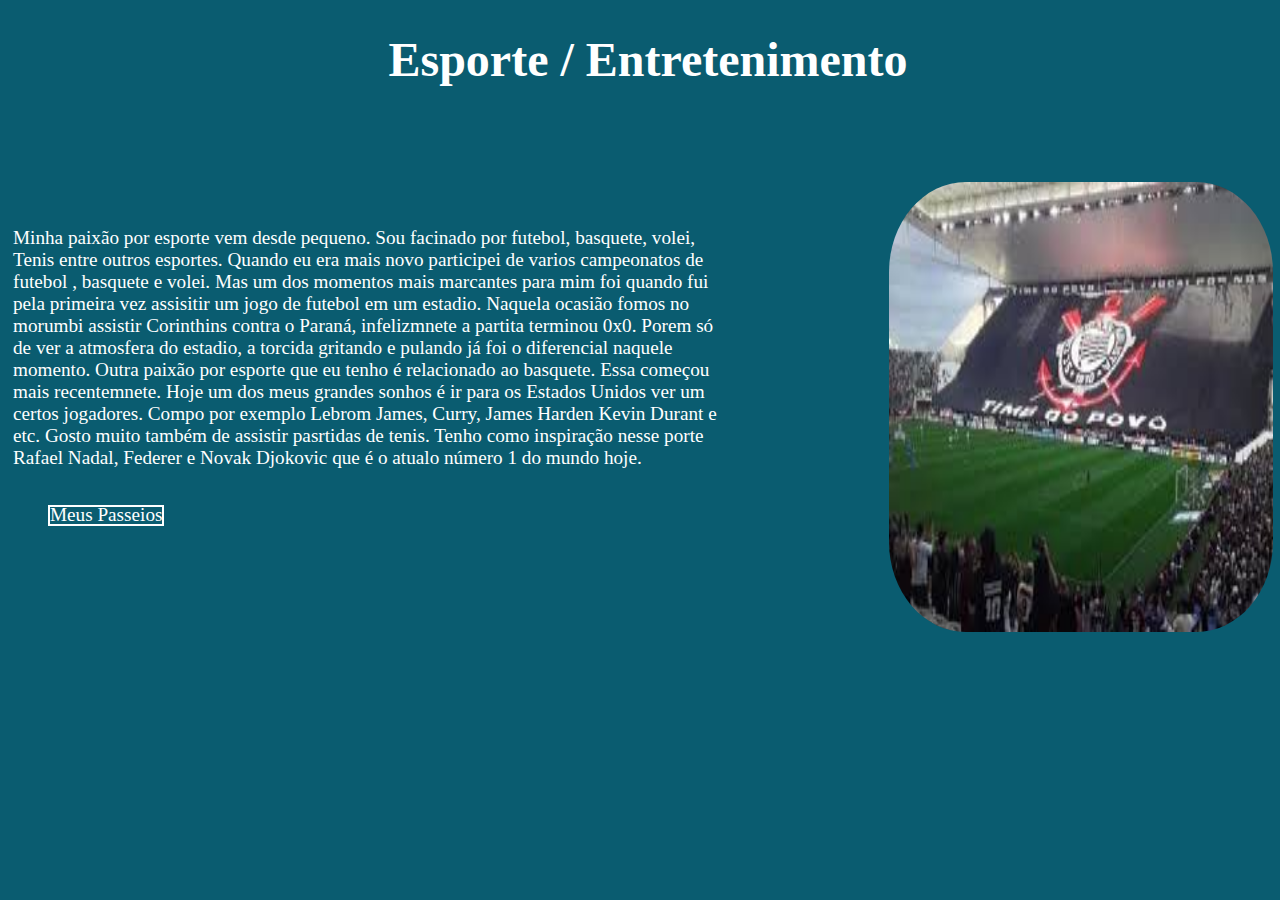
<file: index.html>
<!DOCTYPE html>
<html lang="en">
<head>
    <meta charset="UTF-8">
    <meta http-equiv="X-UA-Compatible" content="IE=edge">
    <meta name="viewport" content="width=device-width, initial-scale=1.0">
    <link rel="stylesheet" href="CSS/pdm.css">
    <title>Document</title>
</head>
<body>
   <!--Gustavo Franco Morales RA:07158389--> 
    <header>
        <h1>Esporte / Entretenimento</h1>
    </header>
    
        <div id="slide-externo">
            <div id="slide-interno">
                <img src="img-projeto/1.jpg" alt="">
                <img src="img-projeto/2.jpg" alt="">
                <img src="img-projeto/3.jpg" alt="">
                <img src="img-projeto/4.jpg" alt="">
                <img src="img-projeto/5.jpg" alt="">
                <img src="img-projeto/6.jpg" alt="">
    
            </div>
        </div>
        <div class="paragrafo">
            <p> 
                Minha paixão por esporte vem desde pequeno. Sou facinado por futebol, basquete, volei, Tenis entre outros
                esportes. Quando eu era mais novo participei de varios campeonatos de futebol , basquete e volei.
                Mas um dos momentos mais marcantes para mim foi quando fui pela primeira vez assisitir um jogo de futebol
                em um estadio. Naquela ocasião fomos no morumbi assistir Corinthins contra o Paraná, infelizmnete a partita 
                terminou 0x0. Porem só de ver a atmosfera do estadio, a torcida gritando e pulando já foi o diferencial naquele 
                momento.
                Outra paixão por esporte que eu tenho é relacionado ao basquete. Essa começou mais recentemnete. Hoje um dos meus 
                grandes sonhos é ir para os Estados Unidos ver um certos jogadores. Compo por exemplo Lebrom James, Curry, James Harden
                Kevin Durant e etc.
                Gosto muito também de assistir pasrtidas de tenis. Tenho como inspiração nesse porte Rafael Nadal, Federer e
                Novak Djokovic que é o atualo número 1 do mundo hoje.
            </p>
    
        </div>

        <footer>
            <div id="button">
            <ul>
                <li><a href="pdm_1.html">Meus Passeios</a></li>
            </ul>
        </div>
        </footer>
        
   
    
    
</body>
</html>
</file>
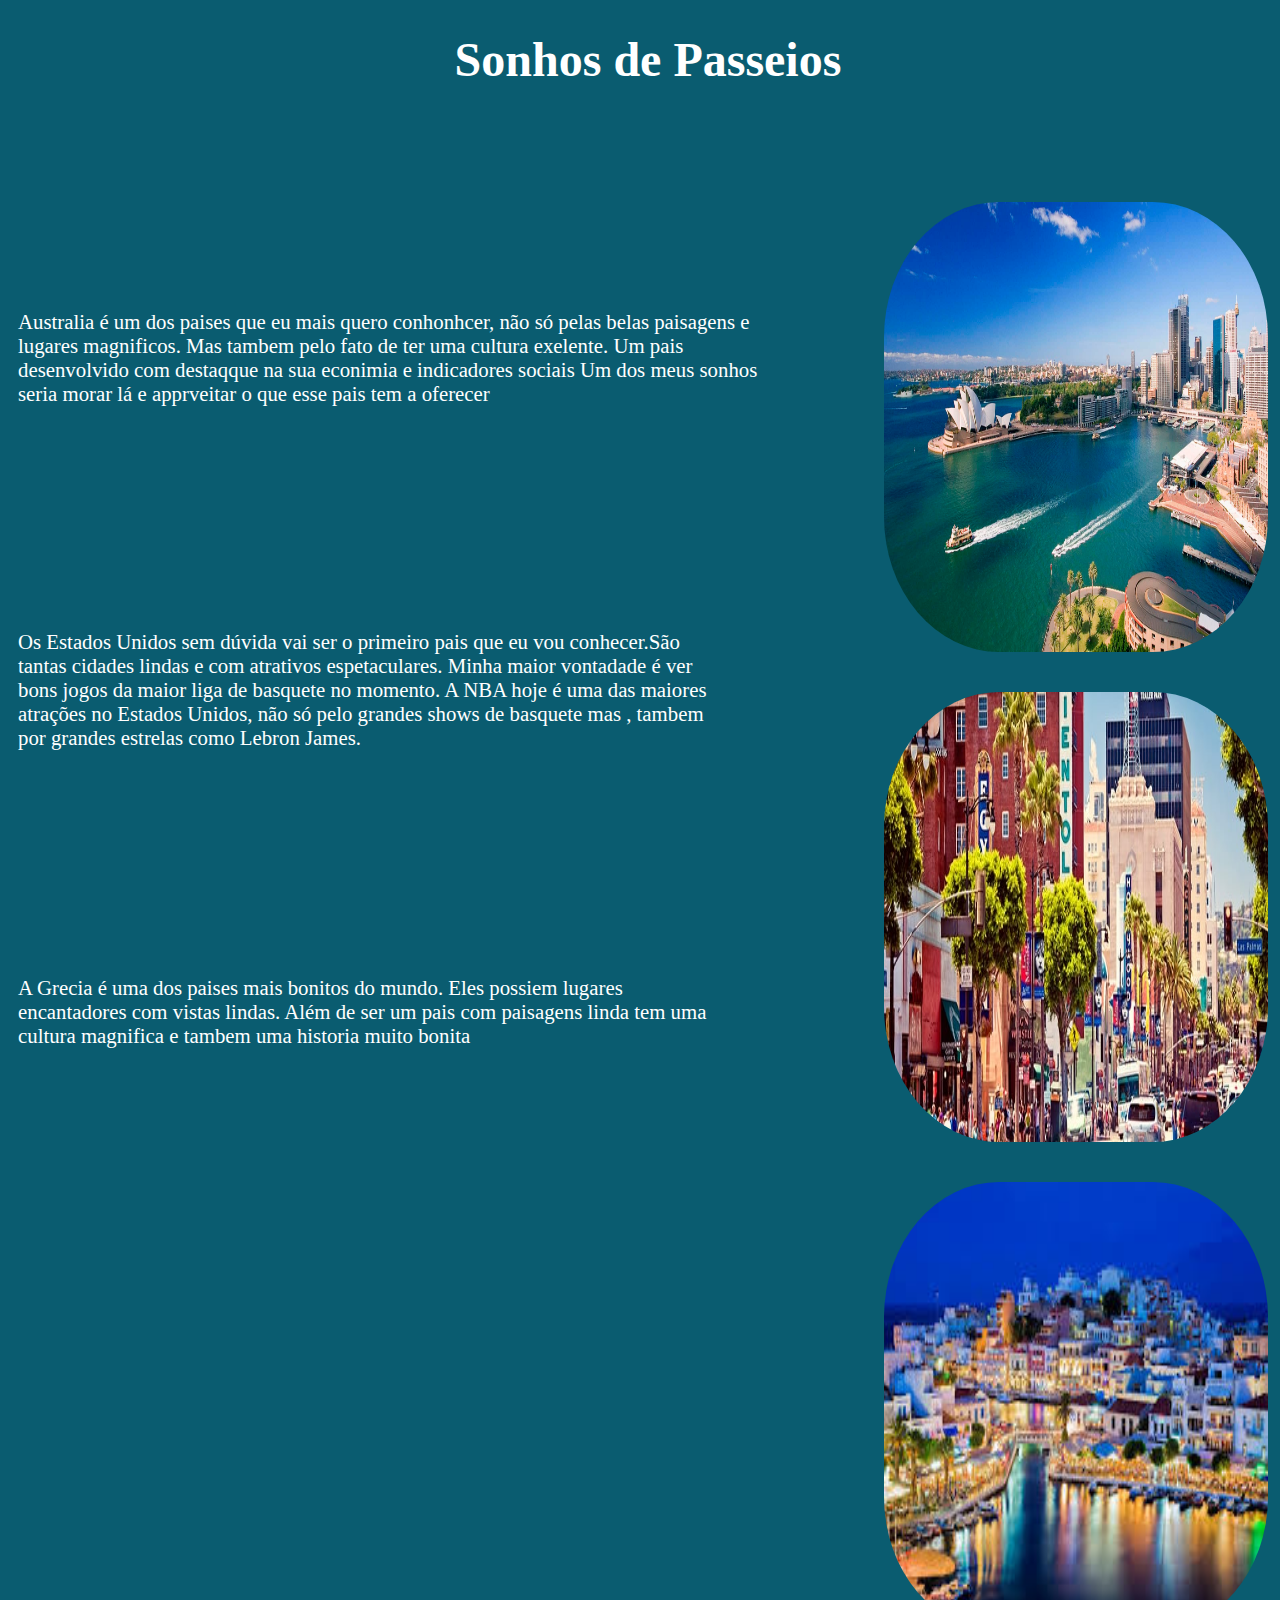
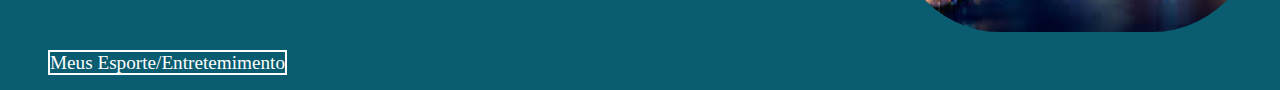
<file: pdm_1.html>
<!DOCTYPE html>
<html lang="en">
<head>
    <meta charset="UTF-8">
    <meta http-equiv="X-UA-Compatible" content="IE=edge">
    <meta name="viewport" content="width=device-width, initial-scale=1.0">
    <link rel="stylesheet" href="CSS/pdm_1.css">
    <title>Document</title>
</head>
<body>
    <header>
        <h1>Sonhos de Passeios</h1>
    </header>
    
    <div class="slide-externo">
        <div class="slide-interno">
            <img src="img-projeto/1-1.jpg" alt="">
            <img src="img-projeto/1-2.jpg" alt="">
            <img src="img-projeto/1-3.jpg" alt="">
            <img src="img-projeto/1-4.jpg" alt="">
            <div class="paragrafo">
                <p>Lorem ipsum dolor sit amet, consectetur adipiscing elit. Suspendisse auctor velit 
                   id ullamcorper cursus. Pellentesque fermentum lacinia elit vitae hendrerit. 
                   Aliquam a quam rhoncus, placerat lacus in, elementum augue. Suspendisse feugiat, 
                   ex id scelerisque euismod, tellus lectus ullamcorper ipsum, eu tincidunt ipsum orci 
                   vel lectus. Nunc magna tellus, sollicitudin vitae congue et, vulputate non turpis. Ut 
                   imperdiet cursus rhoncus. Aliquam eu turpis neque. Aliquam varius elit a dui gravida, id 
                   hendrerit nunc consequat.</p>
            </div>
        </div>

    </div>

    <div class="slide-externo">

        <div class="slide-interno">
            <img src="img-projeto/2-2.jpg" alt="">
            <img src="img-projeto/2-2.jpg" alt="">
            <img src="img-projeto/2-3.jpg" alt="">
            <img src="img-projeto/2-4.jpg" alt="">
        </div>


    </div>

    <div class="slide-externo">
        <div class="slide-interno">
            <img src="img-projeto/3-1.jpg" alt="">
            <img src="img-projeto/3-2.jpg" alt="">
            <img src="img-projeto/3-3.jpg" alt="">
            <img src="img-projeto/3-4.jpg" alt="">
        </div>

    </div>
    
        <p id="container-1">
            Australia é um dos paises que eu mais quero conhonhcer, não só pelas belas paisagens e lugares magnificos. Mas 
            tambem pelo fato de ter uma cultura exelente. Um pais desenvolvido com destaqque na sua econimia e indicadores sociais
            Um dos meus sonhos seria morar lá e apprveitar o que esse pais tem a oferecer
        </p>

        <p id="container-2">
            Os Estados Unidos sem dúvida vai ser o primeiro pais que eu vou conhecer.São tantas cidades lindas e com 
            atrativos espetaculares. Minha maior vontadade é ver bons jogos da maior liga de basquete no momento.
            A NBA hoje é uma das maiores atrações no Estados Unidos, não só pelo grandes shows de basquete mas , tambem por grandes
            estrelas como Lebron James.

        </p>

        <p id="container-3">A Grecia é uma dos paises mais bonitos do mundo. Eles possiem lugares encantadores com vistas
            lindas. Além de ser um pais com paisagens linda tem uma cultura magnifica e tambem uma historia muito bonita 
            
        </p>
        <div id="button">
            <ul>
                <li><a href="index.html">Meus Esporte/Entretemimento</a></li>
            </ul>
        </div>
</body>
</html>
</file>
<file: CSS/pdm.css>
@keyframes slide{
    0%{
        transform: translateY(0);
    }
    10%{
        transform: translateY(0);
    }
    13%{
        transform: translateY(-50vh);
    }
    26%{
        transform: translateY(-50vh);
    }
    29%{
        transform: translateY(-100vh);
    }
    42%{
        transform: translateY(-100vh);
    }
    45%{
        transform: translateY(-150vh);
    }
    58%{
        transform: translateY(-150vh);
    }
    61%{
        transform: translateY(-200vh);
    }
    64%{
        transform: translateY(-200vh);
    }
    77%{
        transform: translateY(-250vh);
    }
    80%{
        transform: translateY(-250vh);
    }
    100%{
        transform: translateY(0);
    }
}
body{
    background:rgb(10, 92, 112);
    width: 100%;
    height: 500px;
    font-size: 1.5em;
    font-size: 16px;
    margin-top: auto;
    flex: 1;
}


header{
    text-align: center;
    color: white;
    font-size: 1.5em;
    height: 150px;
}
#slide-externo{
    width: 30vw;
    height: 50vh;
    margin-left: 10vw;
    overflow: hidden;
    box-sizing: border-box;
    float: right;
    margin-right: 15px;
    
    
}
#slide-interno{
    width: 100%;
    animation: slide 5s infinite;
    

}
#slide-interno img{
    display: block;
    height: 50vh;
    width: 100%;
    border-radius: 20%;
    
    
}
.paragrafo{
    float: left;  
    width: 55%;
    position: relative;
    color: white;
    font-size: 1.2em;
    margin-top: 2%;
    margin-left: 5px;

    
}
#button{
    position: relative;
    bottom: 0%;
    float: left;
}
ul li {
    display: inline;
    color: white;
    border: 2px solid white;
    
}
 li a{
    text-decoration: none;
    color: white;
    font-size: 1.2em;
   
}
 li a:hover{
    background:rgb(5, 32, 39);
    
    
}
</file>
<file: CSS/pdm_1.css>
@keyframes slide{
    0%{
        transform: translateY(0);
    }
    22%{
        transform: translateY(0);
    }
    25%{
        transform: translateY(-50vh);
    }
    47%{
        transform: translateY(-50vh);
    }
    50%{
        transform: translateY(-100vh);
    }
    72%{
        transform: translateY(-100vh);
    }
    75%{
        transform: translateY(-150vh);
    }
    97%{
        transform: translateY(-150vh);
    }
    100%{
        transform: translateY(0);
    }
}

body{
    background:rgb(10, 92, 112);
    width: 100%;
    font-size: 16px;
    margin-top: auto;
    flex: 1;
}


header{
    text-align: center;
    color: white;
    font-size: 1.5em;
    height: 150px;
}
.slide-externo{
    margin: 20px;
    
}
.slide-externo{
    width: 30vw;
    height: 50vh;
    margin-left: 10vw;
    overflow: hidden;
    box-sizing: border-box;
    margin-left: 65%;
    float: right;
    position: relative;
}
.slide-interno{
    width: 100%;
    animation: slide 5s infinite;

}
.slide-interno img{
    display: block;
    height: 50vh;
    width: 100%;
    border-radius: 30%;
    
}
#container-1{
    position: absolute;
    margin-top: 10%;
    float: left;
    text-align: left;
    width: 60%;
    color: white;
    font-size: 1.3em;
    margin-left: 10px;
    
}
#container-2{
    position: absolute;
    float: left;
    text-align: left;
    width: 55%;
    margin-top: 35%;
    color: white;
    font-size: 1.3em;
    margin-left: 10px;
}
#container-3{
    position: absolute;
    float: left;
    text-align: left;
    width: 55%;
    color: white;
    font-size: 1.3em;
    margin-left: 7px;
    margin-top: 62%;
    margin-left: 10px;
}
ul li{
    display: inline;
    font-size: 1.2em;
    border: 2px solid white;
}
li a{
    text-decoration: none;
    color: white;
    
}
li a:hover{
    background:rgb(5, 49, 59) ;
    
}
</file>
